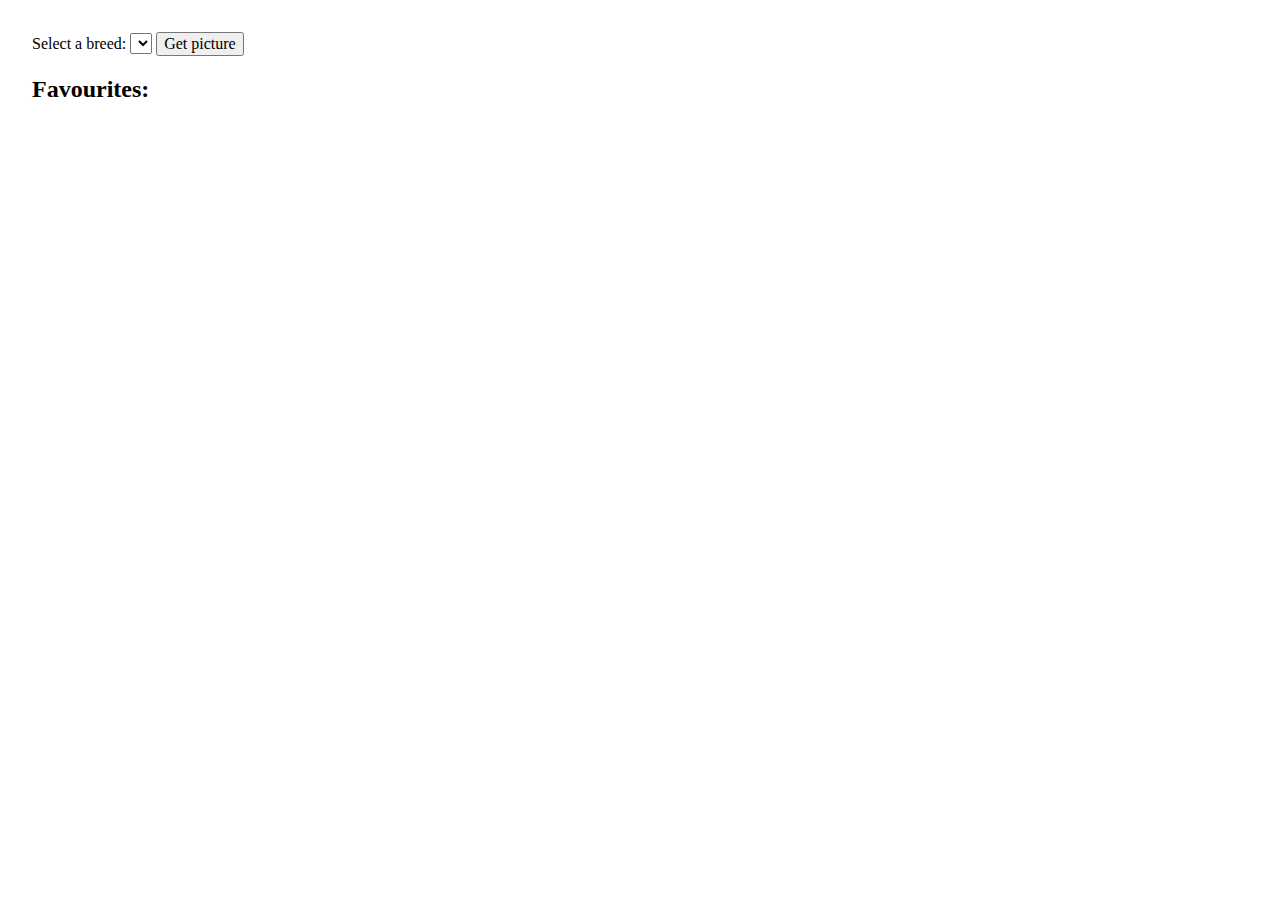
<file: docs/index.html>
<!DOCTYPE html><html lang="en"><head><meta charset="UTF-8"><link rel="icon" type="image/svg+xml" href=""><meta name="viewport" content="width=device-width,initial-scale=1"><title>Dog API</title><script type="module" crossorigin src="./assets/index-7bba7455.js"></script><link rel="stylesheet" href="./assets/index-e7e3f6be.css"></head><body><label for="breed">Select a breed:</label> <select name="breed" id="breed-select" class="breed-select"></select> <button id="get-picture">Get picture</button><div class="picture__container"><button id="favorite" class="favorite" hidden>Save</button><div class="picture" id="picture"></div></div><h2>Favourites:</h2><div class="favorites" id="favorites"></div></body></html>
</file>
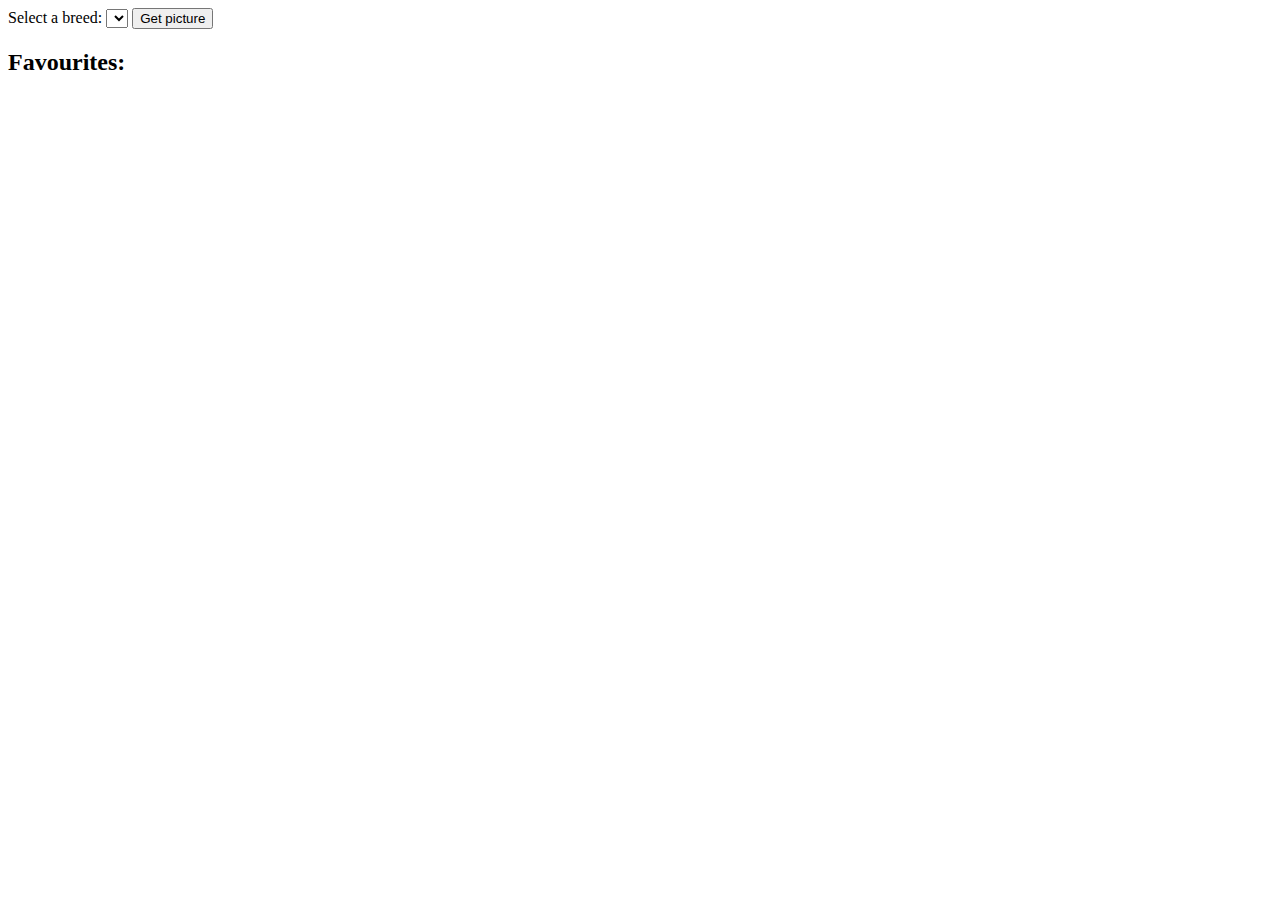
<file: src/index.html>
<!DOCTYPE html>
<html lang="en">
  <head>
    <meta charset="UTF-8" />
    <link rel="icon" type="image/svg+xml" href="" />
    <meta name="viewport" content="width=device-width, initial-scale=1.0" />
    <title>Dog API</title>
  </head>
  <body>
    <label for="breed">Select a breed:</label>
    <select name="breed" id="breed-select" class="breed-select"></select>
    <button id="get-picture">Get picture</button>

    <div class="picture__container">
      <button id="favorite" class="favorite" hidden>Save</button>
      <div class="picture" id="picture"></div>
    </div>
    <h2>Favourites:</h2>
    <div class="favorites" id="favorites"></div>

    <script type="module" src="./js/index.js"></script>
  </body>
</html>
</file>
<file: docs/assets/index-e7e3f6be.css>
html{-webkit-text-size-adjust:100%;line-height:1.15}body{margin:0}main{display:block}h1{font-size:2em;margin:.67em 0}hr{box-sizing:content-box;height:0;overflow:visible}pre{font-family:monospace,monospace;font-size:1em}a{background-color:transparent}abbr[title]{border-bottom:none;text-decoration:underline;-webkit-text-decoration:underline dotted;text-decoration:underline dotted}b,strong{font-weight:bolder}code,kbd,samp{font-family:monospace,monospace;font-size:1em}small{font-size:80%}sub,sup{font-size:75%;line-height:0;position:relative;vertical-align:baseline}sub{bottom:-.25em}sup{top:-.5em}img{border-style:none}button,input,optgroup,select,textarea{font-family:inherit;font-size:100%;line-height:1.15;margin:0}button,input{overflow:visible}button,select{text-transform:none}[type=button],[type=reset],[type=submit],button{-webkit-appearance:button}[type=button]::-moz-focus-inner,[type=reset]::-moz-focus-inner,[type=submit]::-moz-focus-inner,button::-moz-focus-inner{border-style:none;padding:0}[type=button]:-moz-focusring,[type=reset]:-moz-focusring,[type=submit]:-moz-focusring,button:-moz-focusring{outline:1px dotted ButtonText}fieldset{padding:.35em .75em .625em}legend{box-sizing:border-box;color:inherit;display:table;max-width:100%;padding:0;white-space:normal}progress{vertical-align:baseline}textarea{overflow:auto}[type=checkbox],[type=radio]{box-sizing:border-box;padding:0}[type=number]::-webkit-inner-spin-button,[type=number]::-webkit-outer-spin-button{height:auto}[type=search]{-webkit-appearance:textfield;outline-offset:-2px}[type=search]::-webkit-search-decoration{-webkit-appearance:none}::-webkit-file-upload-button{-webkit-appearance:button;font:inherit}details{display:block}summary{display:list-item}template{display:none}[hidden]{display:none}*,:after,:before{box-sizing:border-box}img{display:block;max-width:100%}ul{list-style:none;margin-bottom:0;margin-top:0;padding-left:0}a{color:inherit;text-decoration:none}body{margin:2rem}.picture__container{position:relative}.picture{max-width:300px}.favorite{background-color:#fff;border:1px solid #000;border-radius:.5rem;left:.25rem;padding:0 .5em;position:absolute;top:.25rem}.favorites{grid-gap:.5rem;align-items:center;display:grid;gap:.5rem;grid-template-columns:repeat(auto-fit,150px)}.favorites img{cursor:pointer}
</file>
